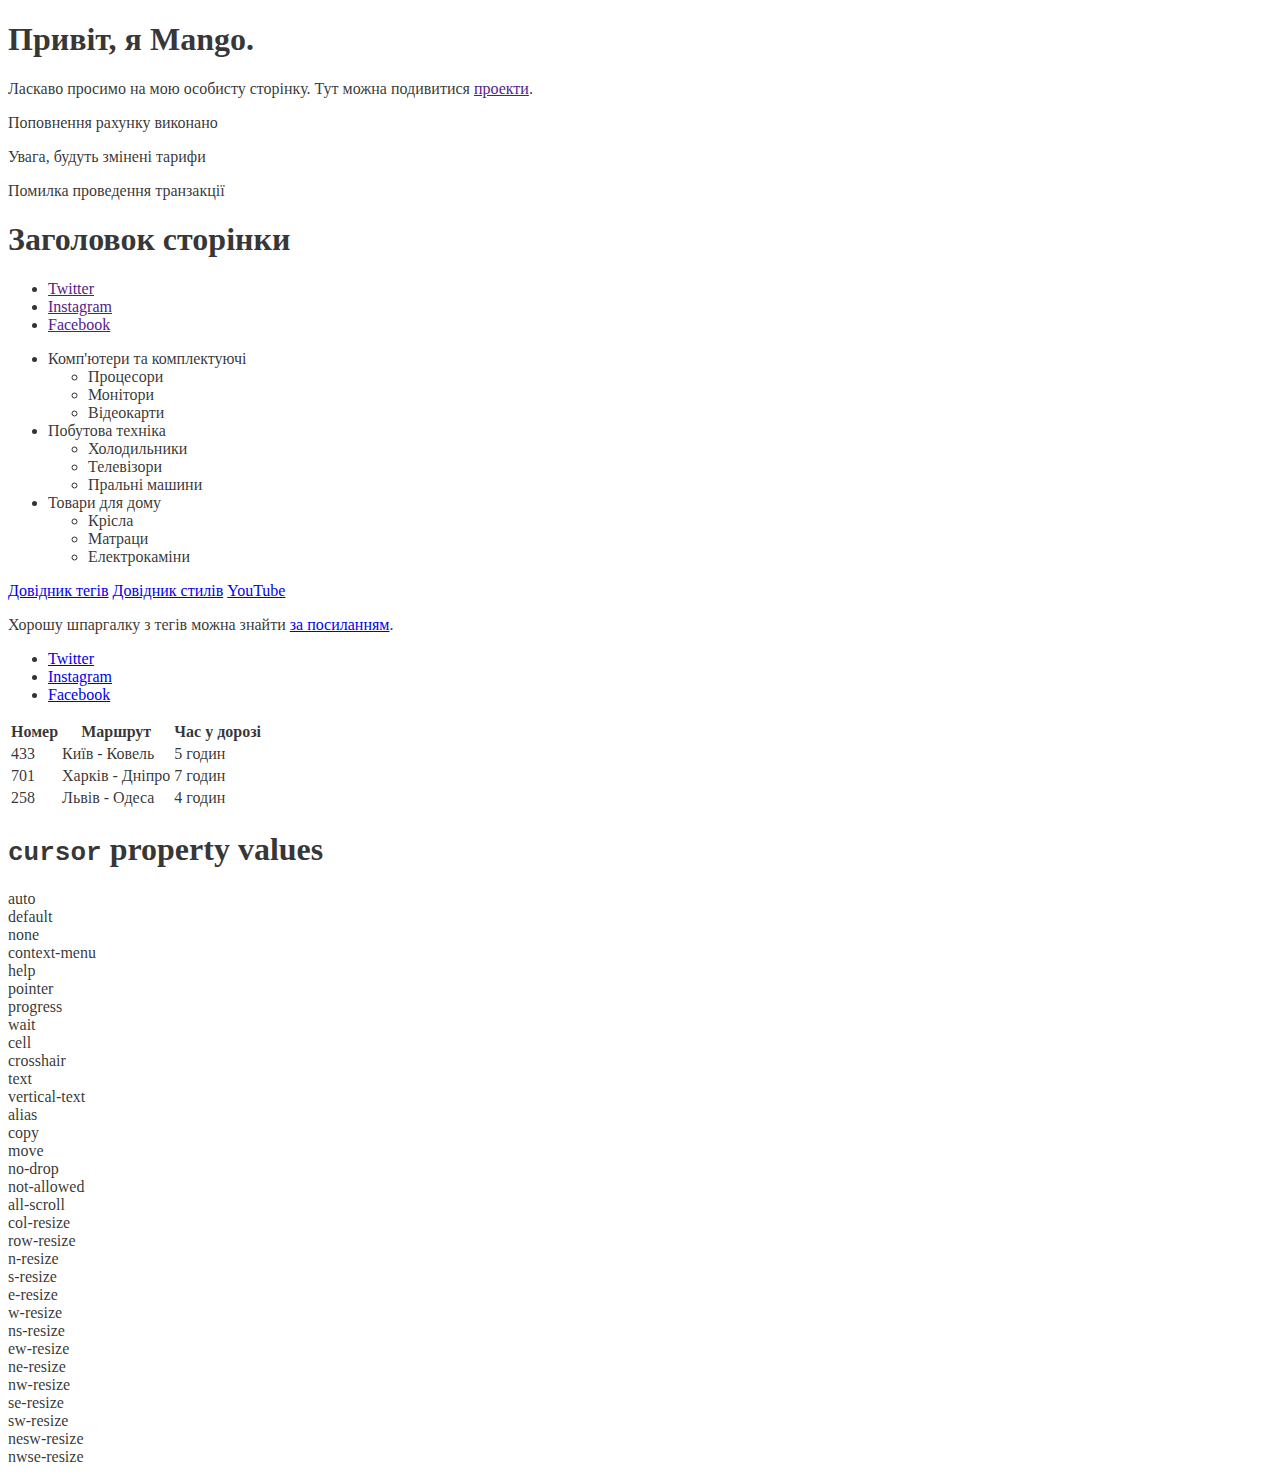
<file: selectors.html>
<!DOCTYPE html>
<html lang="en">
<head>
    <meta charset="UTF-8">
    <meta http-equiv="X-UA-Compatible" content="IE=edge">
    <meta name="viewport" content="width=device-width, initial-scale=1.0">
    <title>CSS lesson</title>
    <link rel="stylesheet" href="./css/styles.css">
</head>
<body>
<!-- Селектор класу -->
    <h1 class="title">Привіт, я Mango.</h1>
    <p class="text">Ласкаво просимо на мою особисту сторінку. Тут можна подивитися <a class="link" href="">проекти</a>. </p>

<!-- Композиція класів --> 
    <p class="alert success">Поповнення рахунку виконано</p>
    <p class="alert warning">Увага, будуть змінені тарифи</p>
    <p class="alert error">Помилка проведення транзакції</p>

<!-- Селектор ідентифкатора-->
<h1 id="title">Заголовок сторінки</h1>

<!-- Селектор нащадка -->
    <ul class="social-links">
        <li><a href="">Twitter</a></li>
        <li><a href="">Instagram</a></li>
        <li><a href="">Facebook</a></li>
    </ul>

<!-- Селектор дитини -->
    <ul class="menu">
        <li>
            Комп'ютери та комплектуючі
            <ul class="submenu">
                <li>Процесори</li>
                <li>Монітори</li>
                <li>Відеокарти</li>
            </ul>
        </li>
        <li>
            Побутова техніка
            <ul class="submenu">
                <li>Холодильники</li>
                <li>Телевізори</li>
                <li>Пральні машини</li>
            </ul>
        </li>
        <li>
            Товари для дому
            <ul class="submenu">
                <li>Крісла</li>
                <li>Матраци</li>
                <li>Електрокаміни</li>
            </ul>
        </li>
    </ul>

<!-- Селектор атрибута -->
    <a href="https://htmlreference.io" title="htmlreference.io">Довідник тегів</a>

    <a href="https://cssreference.io" title="cssreference.io">Довідник стилів</a>

    <a href="https://www.youtube.com">YouTube</a>

<!-- Псевдоклас :hover :focus :active :visited -->
    <p>
        Хорошу шпаргалку з тегів можна знайти
        <a class="link" href="https://html.spec.whatwg.org/multipage/#toc-dom">за посиланням</a>.
    </p>

    <ul class="social-links">
        <li><a class="link" href="https://twitter.com" target="_blank">Twitter</a></li>
        <li><a class="link" href="https://www.instagram.com" target="_blank">Instagram</a></li>
        <li><a class="link" href="https://www.facebook.com" target="_blank">Facebook</a></li>
    </ul>

<!-- Ховер і таблиці-->
    <table class="schedule">
        <thead>
            <tr>
                <th>Номер</th>
                <th>Маршрут</th>
                <th>Час у дорозі</th>
            </tr>
        </thead>
    
        <tbody class="schedule-body">
            <tr>
                <td>433</td>
                <td>Київ - Ковель</td>
                <td>5 годин</td>
            </tr>
            <tr>
                <td>701</td>
                <td>Харків - Дніпро</td>
                <td>7 годин</td>
            </tr>
            <tr>
                <td>258</td>
                <td>Львів - Одеса</td>
                <td>4 годин</td>
            </tr>
        </tbody>
    </table>

<!-- Властивість cursor -->
<h1><code>cursor</code> property values</h1>

<div class="cursors">
    <div class="auto">auto</div>
    <div class="default">default</div>
    <div class="none">none</div>
    <div class="context-menu">context-menu</div>
    <div class="help">help</div>
    <div class="pointer">pointer</div>
    <div class="progress">progress</div>
    <div class="wait">wait</div>
    <div class="cell">cell</div>
    <div class="crosshair">crosshair</div>
    <div class="text">text</div>
    <div class="vertical-text">vertical-text</div>
    <div class="alias">alias</div>
    <div class="copy">copy</div>
    <div class="move">move</div>
    <div class="no-drop">no-drop</div>
    <div class="not-allowed">not-allowed</div>
    <div class="all-scroll">all-scroll</div>
    <div class="col-resize">col-resize</div>
    <div class="row-resize">row-resize</div>
    <div class="n-resize">n-resize</div>
    <div class="s-resize">s-resize</div>
    <div class="e-resize">e-resize</div>
    <div class="w-resize">w-resize</div>
    <div class="ns-resize">ns-resize</div>
    <div class="ew-resize">ew-resize</div>
    <div class="ne-resize">ne-resize</div>
    <div class="nw-resize">nw-resize</div>
    <div class="se-resize">se-resize</div>
    <div class="sw-resize">sw-resize</div>
    <div class="nesw-resize">nesw-resize</div>
    <div class="nwse-resize">nwse-resize</div>
</div>
</body>
</html>
</file>
<file: css/styles.css>
/* цвет основного (в заголовках) cтекста - #000000 */
/* цвет вторичного (а абзацах) текста - rgba(0, 0, 0, 0.8) - тут прозрачность 80% */
/* цвет текста в кнопке register #ffffff (белий)*/
/* цвет фона (background) в кнопке register #18A0FB (голубой) */
/* цвет фона основной на странице - белый #ffffff */
/* цвет фона (background) вторичный  - серий #f5f5f5  */

/* */
/* */
:root {
    --primary-text-color: rgba(0, 0, 0, 0.8);
    --title-text-color: #000000;
    --accent-color: #18A0FB;
    --primary-white-color: #ffffff;

}
body {
    color: var(--primary-text-color);
    background-color: #fff;
}

.logo {
    color: var(--title-text-color);
}

.logo:hover,
.logo:focus {
    color: var(--accent-color);
}

/* class list для списков, убираем точки вначале */
.list {
    list-style: none;
}

/* Site Nav */
.site-nav .link {
    color: var(--accent-color);
}

.site-nav .link.current {
    color: var(--title-text-color);
}

.site-nav .link:hover, 
.site-nav .link:focus  {
    color: var(--title-text-color);
}

/* hero секция */
.hero-title {
    color: var(--title-text-color);
}

/* Sections - остальние секции */
.section-title {
    color: var(--title-text-color);
}

/* features */
.feature-list .title {
    color: var(--title-text-color);
}

.feature-list .link {
    color: var(--accent-color);
}

/* секция Примеры работ */
.work-list .title {
    color: var(--title-text-color);
}

/* button  */
.button {
    color: var(--title-text-color);
    background-color: var(--primary-white-color);
    font-size: 24px;
    padding: 12px 24px;
    display: inline-block;
    border: 1px solid black;


}

.button.primary {
    background-color: var(--accent-color);
    color: var(--primary-white-color);
    border-color: transparent;
}

.button.secondary {
    color: var(--accent-color);
    background-color: var(--primary-white-color);
    border-color: var(--accent-color)
}
</file>
